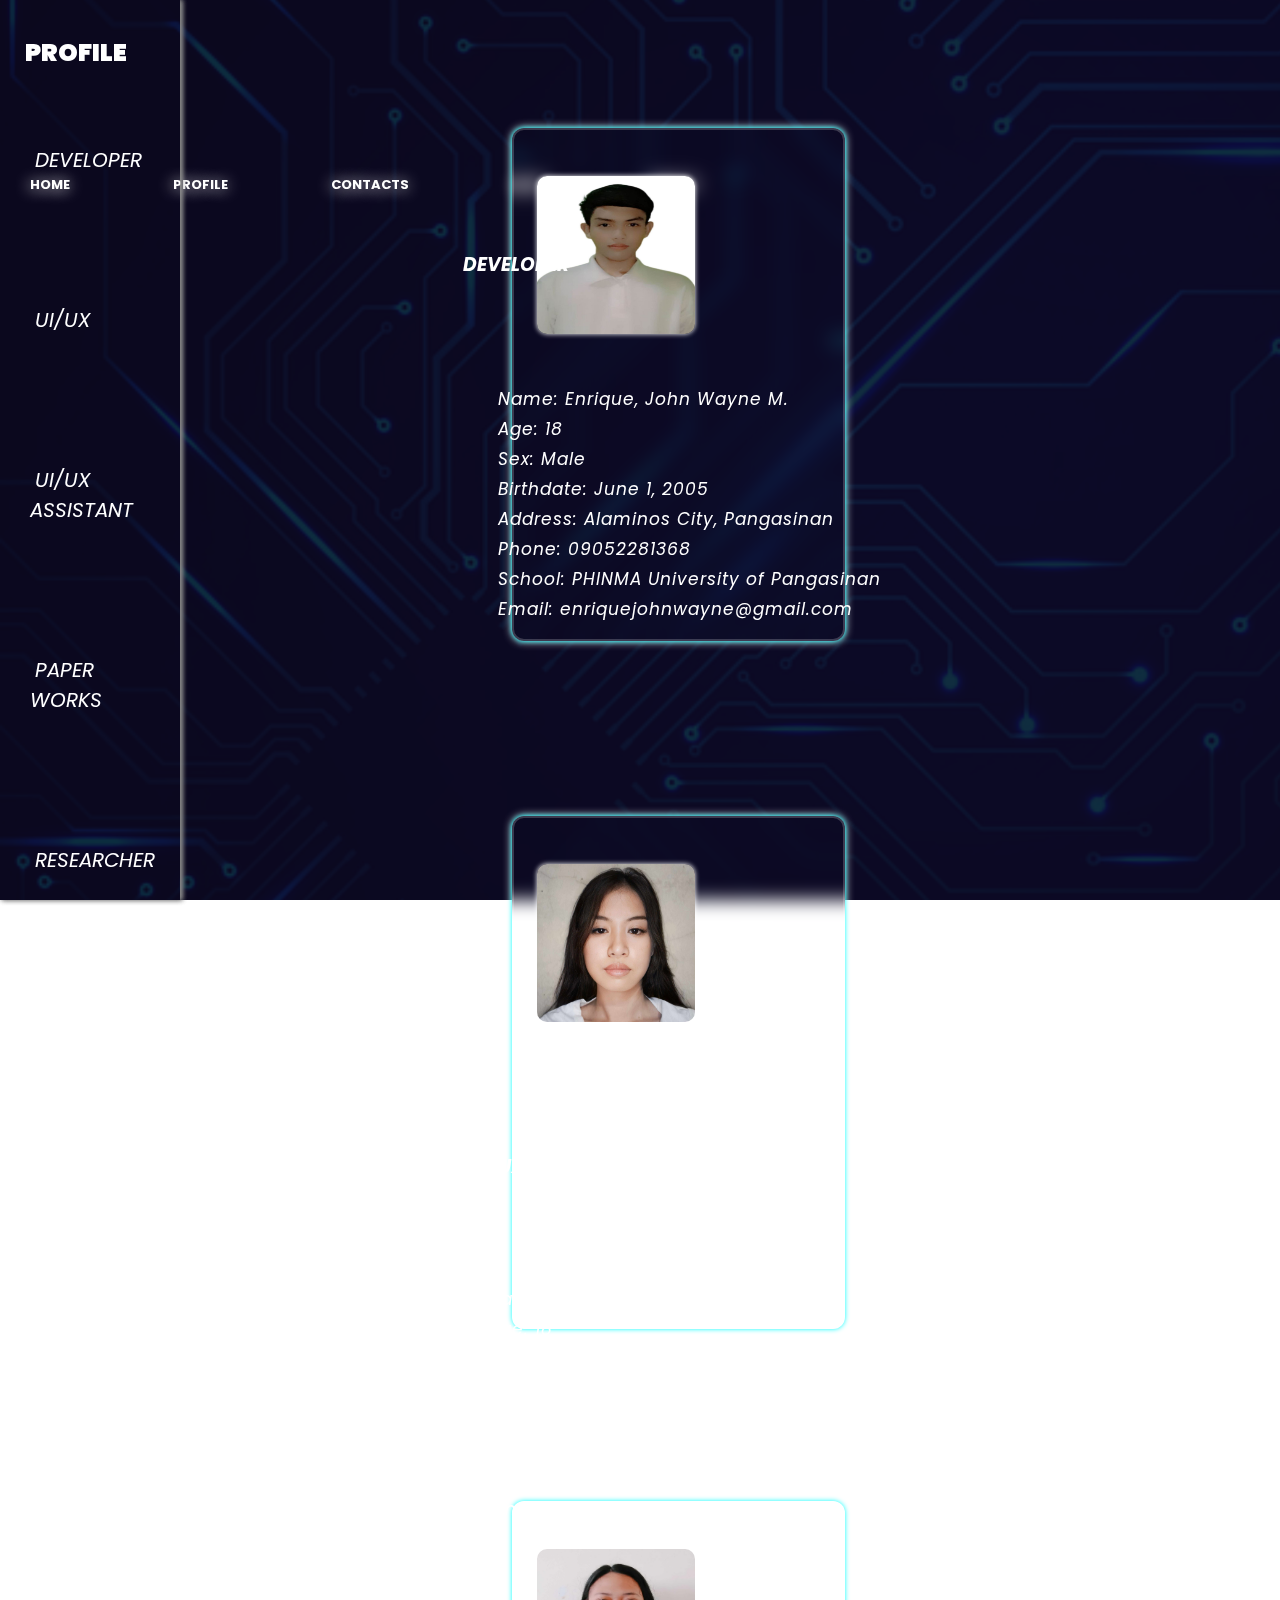
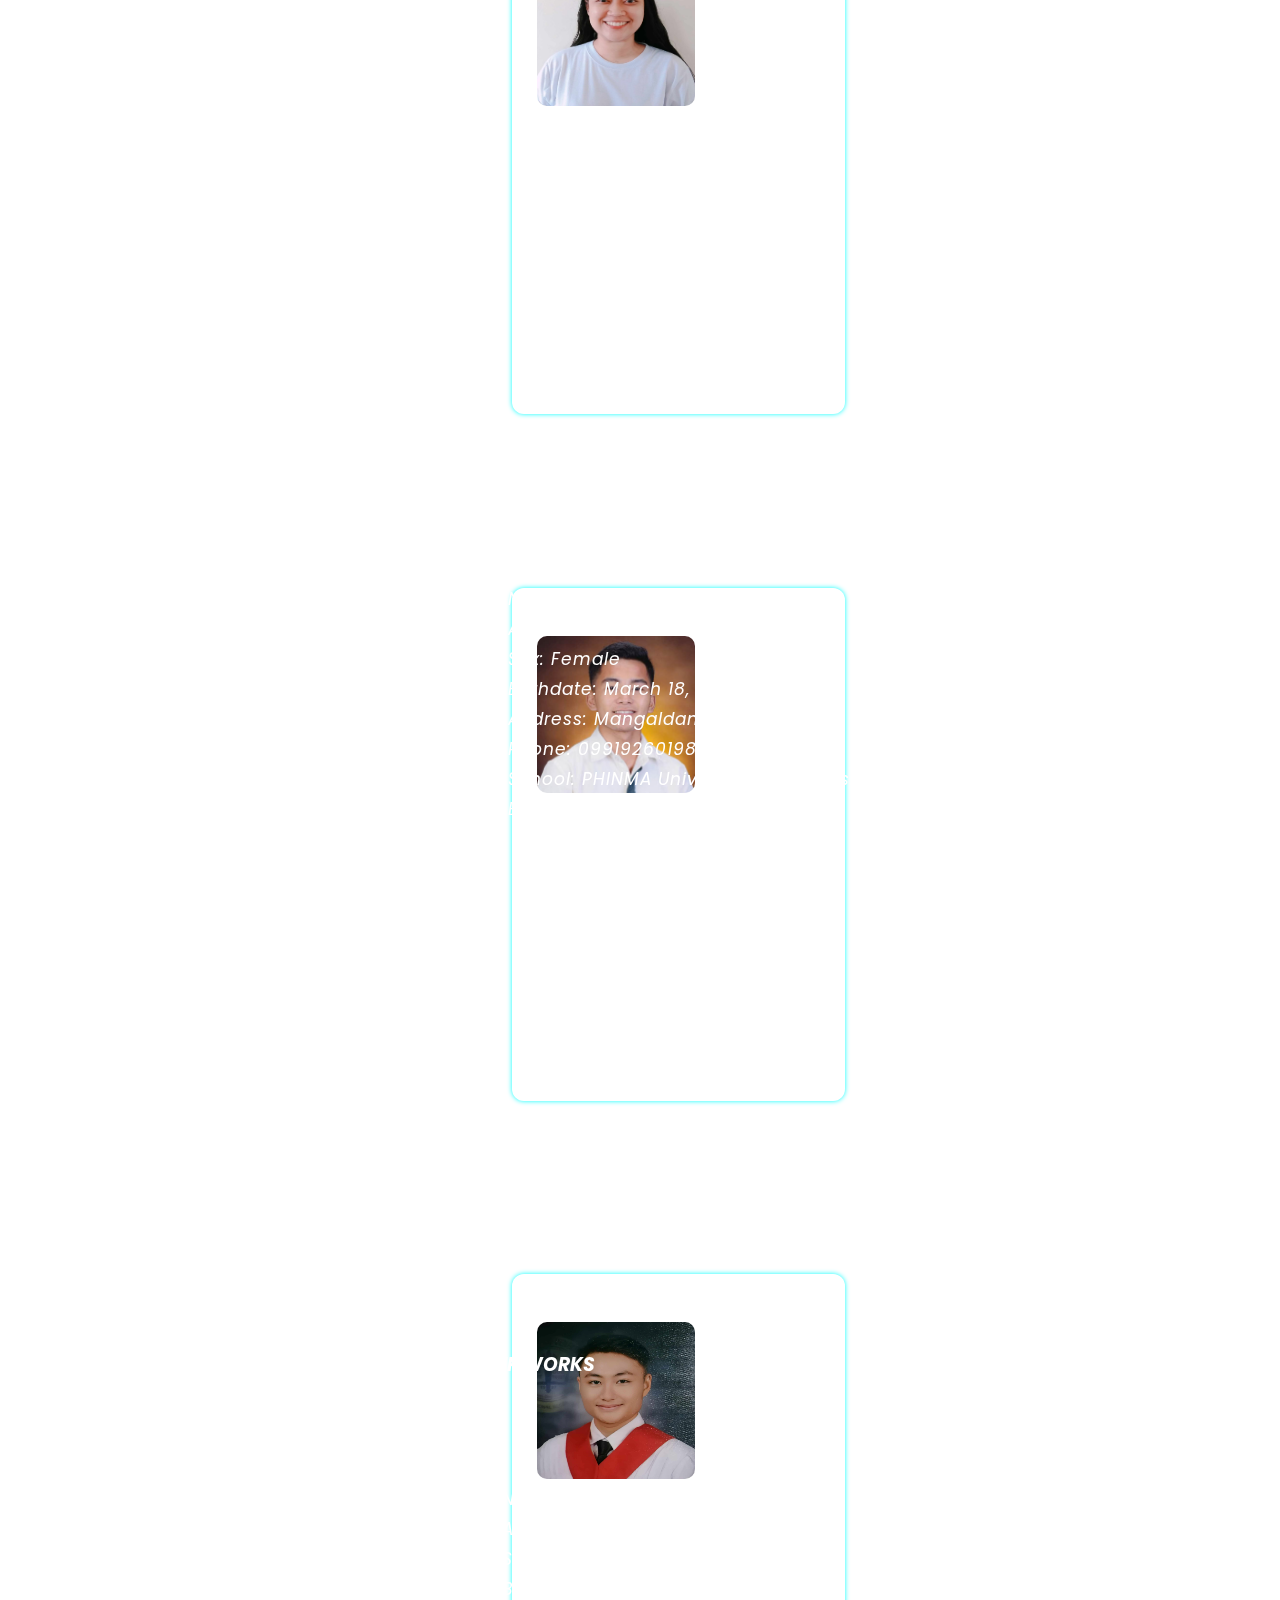
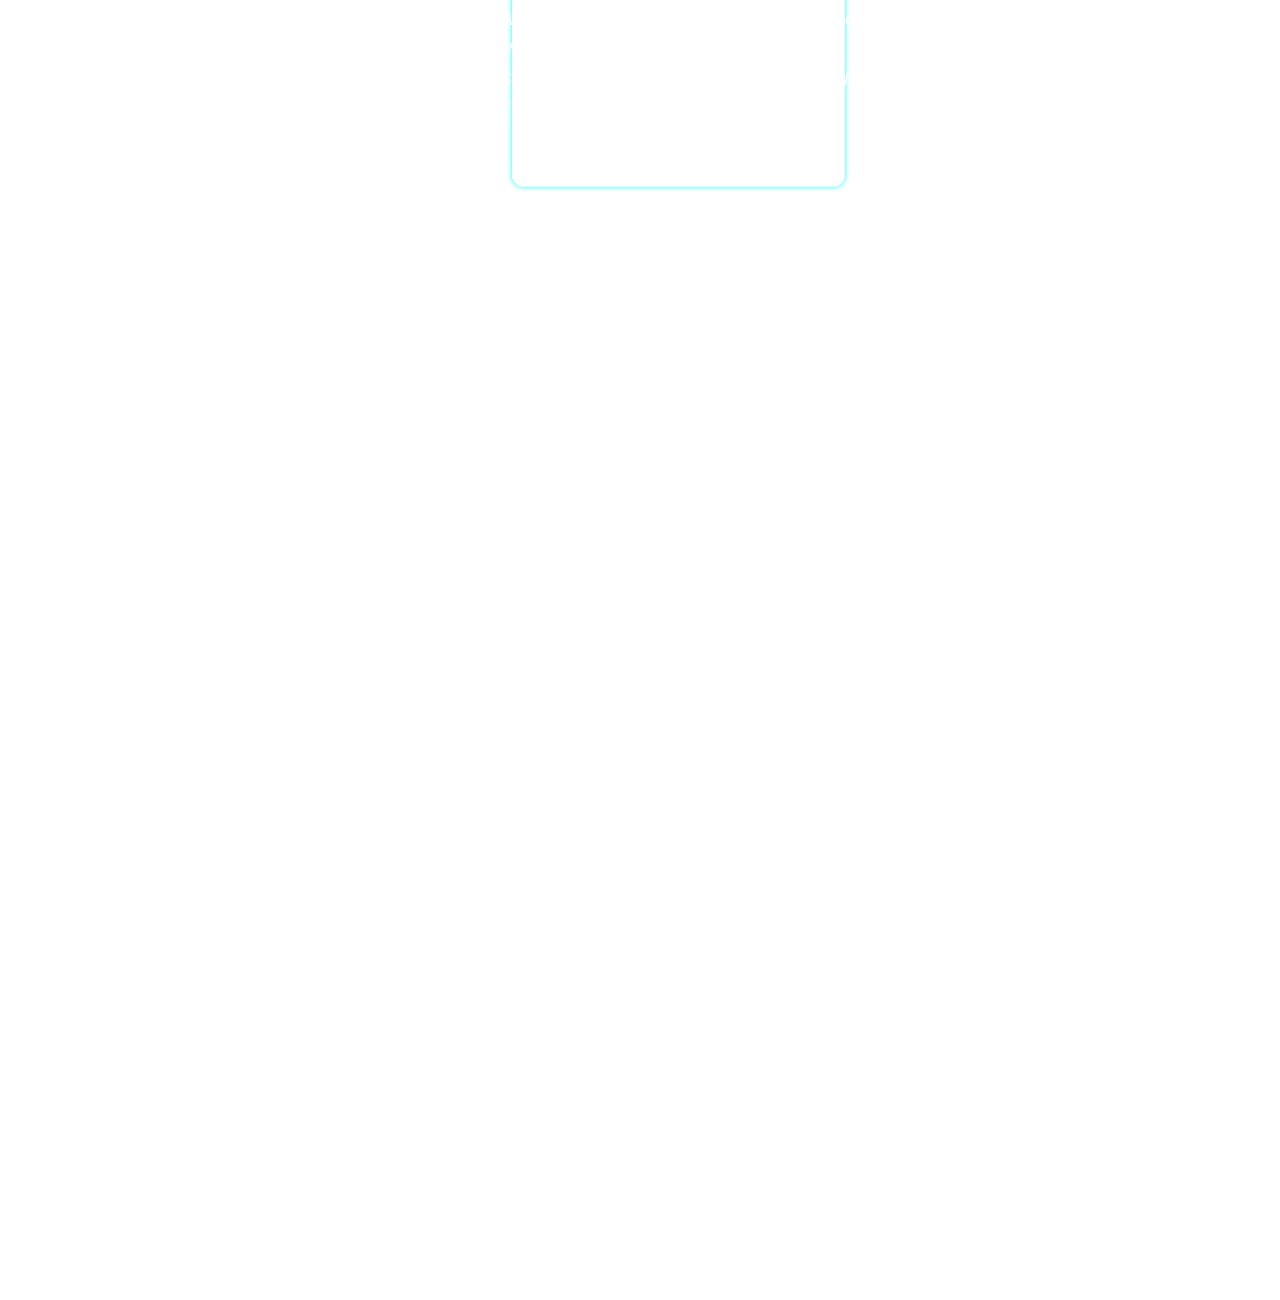
<file: profile.html>
<!DOCTYPE html>
<html lang="en">
<head>
     <meta charset="UTF-8">
     <meta name="viewport" content="width=device-width, initial-scale=1.0">
     <link rel="preconnect" href="https://fonts.googleapis.com">
     <link rel="preconnect" href="https://fonts.gstatic.com" crossorigin>
     <link href="https://fonts.googleapis.com/css2?family=Poppins:ital,wght@0,100;0,200;0,300;0,400;0,500;0,600;0,700;0,800;0,900;1,100;1,200;1,300;1,400;1,500;1,600;1,700;1,800;1,900&display=swap" rel="stylesheet">
     <link rel="stylesheet" href="profilestyle.css">
     <link rel="stylesheet" href="https://cdnjs.cloudflare.com/ajax/libs/font-awesome/6.5.1/css/all.min.css" 
                         integrity="sha512-DTOQO9RWCH3ppGqcWaEA1BIZOC6xxalwEsw9c2QQeAIftl+Vegovlnee1c9QX4TctnWMn13TZye+giMm8e2LwA==" 
                         crossorigin="anonymous" 
                         referrerpolicy="no-referrer" />
     <title>Profile</title>
</head>
<body>

     <header>
          <nav>
               <ul class="nav-list">
                    <li> <a href="index.html"><h4>HOME</h4></a> </li>
                    <li> <a href="#"><h4>PROFILE</h4></a> </li>
                    <li> <a href="contacts.html"><h4>CONTACTS</h4> </a> </li>
                    <li> <a href="help.html"><h4>HELP</h4></a> </li>
                    <li> <a href="about.html"><h4>ABOUT</h4></a> </li>
                    
               </ul>
          </nav>
     </header>


     <span><i class="fa-solid fa-address-card"></i>PROFILE</span>
     <ul id="navbar">
          <li id="developer"> <a href="#section1">DEVELOPER</a></li>
          <li id="uiux"> <a href="#section2">UI/UX</a></li>
          <li id="uiux-assistant"> <a href="#section3">UI/UX ASSISTANT</a></li>
          <li id="paper-works"> <a href="#section4">PAPER WORKS</a></li>
          <li id="researcher"> <a href="#section5">RESEARCHER</a></li>
     </ul>


     <div class="blurry">
          <img src="pic1.png" alt="Wayne" width="200" height="195" title="Hi, I'm Wayne">
     </div>

     <div class="blurry2">
          <img src="pic2.png" alt="Johaina" width="200" height="195" title="Hi, I'm Johaina">
     </div>

     <div class="blurry3">
          <img src="pic3.png" alt="Christal" width="200" height="195" title="Hi, I'm Christal">
     </div>

     <div class="blurry4">
          <img src="pic4.png" alt="Galileo" width="200" height="195" title="Hi, I'm Galileo">
     </div>

     <div class="blurry5">
          <img src="pic5.png" alt="Mac Lelove" width="200" height="195" title="Hi, Mac Lelove">
     </div>

          <section id="section1" class="owner1">
               <h3>DEVELOPER</h3>
               <h5>Name: Enrique, John Wayne M. <br>
               Age: 18 <br>
               Sex: Male <br>
               Birthdate: June 1, 2005 <br>
               Address: Alaminos City, Pangasinan <br>
               Phone: 09052281368 <br>
               School: PHINMA University of Pangasinan <br>
               Email: <a href="mailto:enriquejohnwayne@gmail.com">enriquejohnwayne@gmail.com</a>
               </h5>
          </section>


          <section id="section2" class="owner2">
               <h3>UI/UX</h3>
               <h5>Name: Johaina Aguado <br>
               Age: 18 <br>
               Sex: Female <br>
               Birthdate: August 16, 2005 <br>
               Address: Mangaldan, Pangasinan <br>
               Phone: 09516781573 <br>
               School: PHINMA University of Pangasinan <br>
               Email: <a href="mailto:aguadojohainag@gmail.com">aguadojohainag@gmail.com</a>
               </h5>
          </section>


          <section id="section3" class="owner3">
               <h3>UI/UX ASSISTANT</h3>
               <h5>Name: Christal Grace Aquino <br>
               Age: 19 <br>
               Sex: Female <br>
               Birthdate: March 18, 2005 <br>
               Address: Mangaldan, Pangasinan <br>
               Phone: 09919260198 <br>
               School: PHINMA University of Pangasinan <br>
               Email: <a href="mailto:cgaquino95@gmail.com">cgaquino95@gmail.com</a>
               </h5>
          </section>


          <section id="section4" class="owner4">
               <h3>PAPER WORKS</h3>
               <h5>Name: Galileo U. Garcia <br>
               Age: 22 <br>
               Sex: Male <br>
               Birthdate: April 14, 2001 <br>
               Address: Bantayan, Mangaldan Pangasinan <br>
               Phone: 09614783495 <br>
               School: PHINMA University of Pangasinan <br>
               Email: <a href="mailto:leog62617@gmail.com">leog62617@gmail.com</a>
               </h5>
          </section>


          <section id="section5" class="owner5">
               <h3>RESEARCHER</h3>
               <h5>Name: Mac Lelove Quitlong <br>
               Age: 19 <br>
               Sex: Male <br> 
               Birthdate: October 10, 2004 <br>
               Address: Dagupan, Pangasinan <br> 
               Phone: 09467988972 <br>
               School: PHINMA University of Pangasinan <br>
               Email: <a href="mailto:maclopez1100@gmail.com">maclopez1100@gmail.com</a>
               </h5>
          </section>
     


          <!--list of group active color-->
          <script>
               document.addEventListener('DOMContentLoaded', function () {
                    const navItems = document.querySelectorAll('#navbar li');
               
                    navItems.forEach(item => {
                         item.addEventListener('click', function () {
                            // Remove active class from all items
                              navItems.forEach(item => {
                                   item.classList.remove('active');
                              });
                            // Add active class to the clicked item
                              this.classList.add('active');
                         });
                    });
               });
          </script>


</body>
</html>
</file>
<file: profilestyle.css>
@import url('https://fonts.googleapis.com/css2?family=Poppins:ital,wght@0,100;0,200;0,300;0,400;0,500;0,600;0,700;0,800;0,900;1,100;1,200;1,300;1,400;1,500;1,600;1,700;1,800;1,900&display=swap');

*{
     margin: 0;
     padding: 0;
     box-sizing: border-box;
     font-family: 'Poppins', sans-serif;
}


body{
     position: absolute;
     justify-content: center;
     min-height: 500px;
     background-image: url(profileimg.png);
     background-size:cover;
     background-attachment: fixed;
}


html{
     scroll-behavior: smooth;
     font-family: fantasy;
}


ul{
     list-style: none;
     padding: 20px;
     height: 100%;
     width: 180px;
     position: fixed;
     background:transparent;
     top: 0;
     left: 0;
     box-shadow: 2px 0 5px #888888;
     animation: transitionIn 1.3s ease-in-out forwards;
     font-style: italic;
}


span{
     position: absolute;
     margin-top: 34px;
     margin-left: 20px;
     font-size: 25px;
     font-weight: 900;
     color: #fff;
     animation: transitionIn 1.3s ease-in-out forwards;
}


span i{
     margin-right: 5px;
}


ul li{
     margin: 5px;
     padding: 5px;
     margin-top: 120px;
}


ul li a{
     color: #fff;
     text-decoration: none;
     font-size: 20px;
     padding: 5px;
}



ul li a:hover{
     text-decoration: none;
     letter-spacing: 1px;
     text-shadow: 0 0 1px rgb(0, 255, 255),
               0 0 5px rgb(0, 255, 255),
               0 0 10px rgb(0, 255, 255),
               0 0 20px rgb(0, 255, 255),
               0 0 25px rgb(0, 255, 255);  
}




#navbar li.active a {
     text-shadow: 0 0 1px rgb(0, 255, 255),
               0 0 5px rgb(0, 255, 255),
               0 0 10px rgb(0, 255, 255),
               0 0 20px rgb(0, 255, 255),
               0 0 25px rgb(0, 255, 255);
}


section{
     height: 100vh;
     width: 50vw;
     display: flex;
     align-items: center;
     justify-content: center;
}


.owner1 h3{
     margin-left: 110%;
     margin-bottom: 58%;
     color: #fff;
     z-index: 1;
     font-style: italic;
}


.owner1 h3:hover{
     color: rgb(0, 255, 255);
     text-shadow: 0 0 15px rgb(0, 255, 255),
               0 0 20px rgb(0, 255, 255);
     cursor: default;
}


.owner1 h5{
     color: #fff;
     font-size: 17px;
     letter-spacing: 1px;
     font-weight: 400;
     margin-left: -11%;
     margin-top: 17%;
     line-height: 30px;
     white-space: nowrap;
     z-index: 1;
     font-style: italic;
}


.owner1 a{
     color: #fff;
     text-decoration: none;
}


.owner1 a:hover{
     color: rgb(0, 255, 255);
     text-decoration: underline;
}


.blurry img{
     height: 17.5vh;
     width: 17.5vh;
     border-radius: 10px;
     margin-left: 7%;
     margin-top: 14%;
     box-shadow: 0 0 5px rgb(255, 255, 255);
     animation: transitionIn 1.3s ease-in-out forwards;
}


.blurry{
     position: absolute;
     height: 57vh;
     width: 26vw;
     background: transparent;
     border: 2px solid rgba(255, 255, 255, .2);
     box-shadow: 0 0 5px rgb(0, 255, 255),
               0 0 10px rgb(255, 255, 255);
     backdrop-filter: blur(9px);
     color: #fff;
     border-radius: 12px;
     margin-left: 80%;
     margin-top: 20%;
     animation: transitionIn 1.3s ease-in-out forwards;
}


.owner2 h3{
     margin-left: 109.8%;
     margin-bottom: 57.5%;
     color: #fff;
     z-index: 1;
     font-style: italic;
}


.owner2 h3:hover{
     color: rgb(0, 255, 255);
     text-shadow: 0 0 15px rgb(0, 255, 255),
               0 0 20px rgb(0, 255, 255);
     cursor: default;
     
}


.owner2 h5{
     color: #fff;
     font-size: 17px;
     letter-spacing: 1px;
     font-weight: 400;
     margin-left: -5.6%;
     margin-top: 17%;
     line-height: 30px;
     white-space: nowrap;
     z-index: 1;
     font-style: italic;
}


.owner2 a{
     color: #fff;
     text-decoration: none;
}


.owner2 a:hover{
     color: rgb(0, 255, 255);
     text-decoration: underline;
}


.blurry2 img{
     height: 17.5vh;
     width: 17.5vh;
     border-radius: 10px;
     margin-left: 7%;
     margin-top: 14%;
     box-shadow: 0 0 5px rgb(255, 255, 255);
}


.blurry2{
     position: absolute;
     height: 57vh;
     width: 26vw;
     background: transparent;
     border: 2px solid rgba(255, 255, 255, .2);
     box-shadow: 0 0 5px rgb(0, 255, 255),
               0 0 10px rgb(255, 255, 255);
     backdrop-filter: blur(9px);
     color: #fff;
     border-radius: 12px;
     margin-left: 80%;
     margin-top: 127.5%;
}


.owner3 h3{
     margin-left: 110%;
     margin-bottom: 58%;
     color: #fff;
     z-index: 1;
     font-style: italic;
     white-space: nowrap;
}


.owner3 h3:hover{
     color: rgb(0, 255, 255);
     text-shadow: 0 0 15px rgb(0, 255, 255),
               0 0 20px rgb(0, 255, 255);
     cursor: default;
}


.owner3 h5{
     color: #fff;
     font-size: 17px;
     letter-spacing: 1px;
     font-weight: 400;
     margin-left: -17%;
     margin-top: 17%;
     line-height: 30px;
     white-space: nowrap;
     z-index: 1;
     font-style: italic;
}


.owner3 a{
     color: #fff;
     text-decoration: none;
}


.owner3 a:hover{
     color: rgb(0, 255, 255);
     text-decoration: underline;
}


.blurry3 img{
     height: 17.5vh;
     width: 17.5vh;
     border-radius: 10px;
     margin-left: 7%;
     margin-top: 14%;
     box-shadow: 0 0 5px rgb(255, 255, 255);
}


.blurry3{
     position: absolute;
     height: 57vh;
     width: 26vw;
     background: transparent;
     border: 2px solid rgba(255, 255, 255, .2);
     box-shadow: 0 0 5px rgb(0, 255, 255),
               0 0 10px rgb(255, 255, 255);
     backdrop-filter: blur(9px);
     color: #fff;
     border-radius: 12px;
     margin-left: 80%;
     margin-top: 234.5%;
}


.owner4 h3{
     margin-left: 113.7%;
     margin-bottom: 58%;
     color: #fff;
     z-index: 1;
     font-style: italic;
     white-space: nowrap;
}


.owner4 h3:hover{
     color: rgb(0, 255, 255);
     text-shadow: 0 0 15px rgb(0, 255, 255),
               0 0 20px rgb(0, 255, 255);
     cursor: default;
}


.owner4 h5{
     color: #fff;
     font-size: 17px;
     letter-spacing: 1px;
     font-weight: 400;
     margin-left: -14.5%;
     margin-top: 17%;
     line-height: 30px;
     white-space: nowrap;
     z-index: 1;
     font-style: italic;
}


.owner4 a{
     color: #fff;
     text-decoration: none;
}


.owner4 a:hover{
     color: rgb(0, 255, 255);
     text-decoration: underline;
}


.blurry4 img{
     height: 17.5vh;
     width: 17.5vh;
     border-radius: 10px;
     margin-left: 7%;
     margin-top: 14%;
     box-shadow: 0 0 5px rgb(255, 255, 255);
}


.blurry4{
     position: absolute;
     height: 57vh;
     width: 26vw;
     background: transparent;
     border: 2px solid rgba(255, 255, 255, .2);
     box-shadow: 0 0 5px rgb(0, 255, 255),
               0 0 10px rgb(255, 255, 255);
     backdrop-filter: blur(9px);
     color: #fff;
     border-radius: 12px;
     margin-left: 80%;
     margin-top: 341.8%;
}



.owner5 h3{
     margin-left: 110.5%;
     margin-bottom: 58%;
     color: #fff;
     z-index: 1;
     font-style: italic;
     white-space: nowrap;
}


.owner5 h3:hover{
     color: rgb(0, 255, 255);
     text-shadow: 0 0 15px rgb(0, 255, 255),
               0 0 20px rgb(0, 255, 255);
     cursor: default;
}


.owner5 h5{
     color: #fff;
     font-size: 17px;
     letter-spacing: 1px;
     font-weight: 400;
     margin-left: -12.8%;
     margin-top: 17%;
     line-height: 30px;
     white-space: nowrap;
     z-index: 1;
     font-style: italic;
}


.owner5 a{
     color: #fff;
     text-decoration: none;
}


.owner5 a:hover{
     color: rgb(0, 255, 255);
     text-decoration: underline;
}


.blurry5 img{
     height: 17.5vh;
     width: 17.5vh;
     border-radius: 10px;
     margin-left: 7%;
     margin-top: 14%;
     box-shadow: 0 0 5px rgb(255, 255, 255);
}


.blurry5{
     position: absolute;
     height: 57vh;
     width: 26vw;
     background: transparent;
     border: 2px solid rgba(255, 255, 255, .2);
     box-shadow: 0 0 5px rgb(0, 255, 255),
               0 0 10px rgb(255, 255, 255);
     backdrop-filter: blur(9px);
     color: #fff;
     border-radius: 12px;
     margin-left: 80%;
     margin-top: 449%;
}


/*Navigation*/
header{
     left: 1030px;
     top: -2.5%;
     position: absolute;
     animation: transitionIn 1.3s ease-in-out forwards;
}


.nav-list{
     display: flex;
     gap: 5.2rem;
}


.nav-list h4{
     font-size: 13px;
     font-style: normal;
     color: #fff;
     text-align: center;
     text-decoration: none;
     text-shadow: -1px 1px 15px rgb(255, 255, 255);
}


.nav-list h4:hover{
     line-height: 1px;
     transition: 0.3s;
     letter-spacing: 1px;
     text-shadow: 0 0 5px rgb(0, 255, 255),
               0 0 10px rgb(0, 255, 255),
               0 0 20px rgb(0, 255, 255),
               0 0 30px rgb(0, 255, 255),
               0 0 40px rgb(0, 255, 255),
               0 0 50px rgb(0, 255, 255);
}


@keyframes transitionIn {
     from{
          opacity: 0;
          transform: perspective(30px);
          background-color: rgb(0, 0, 0);
     } 
}
</file>
